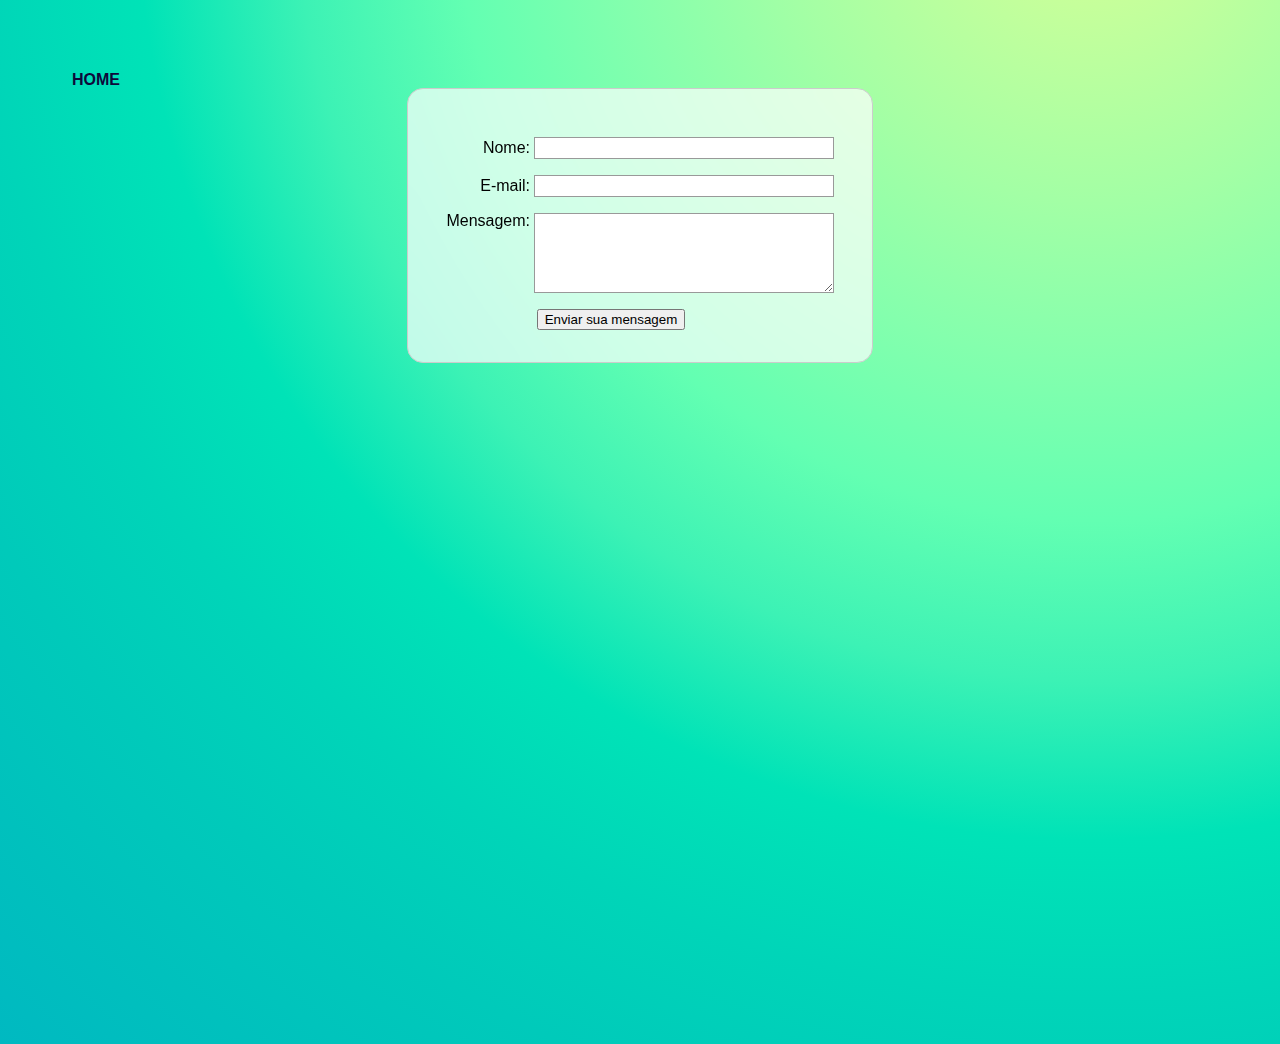
<file: contato.html>
<!DOCTYPE html>
<html lang="en">
<head>
    <meta charset="UTF-8">
    <meta http-equiv="X-UA-Compatible" content="IE=edge">
    <meta name="viewport" content="width=device-width, initial-scale=1.0">
    <link rel="stylesheet" href="reset.css">
    <link rel="stylesheet" href="stylesContato.css">
    <title>Contato</title>
</head>
<body>

  

    <div class="card">
        <a href="index.html">Home</a>
        <form class="card_form">
            <div class="formulario">
                <label for="nome">Nome:</label>
                <input type="text" id="nome" />
            </div>
            <div class="formulario">
                <label for="email">E-mail:</label>
                <input type="email" id="email" />
            </div>
            <div class="formulario">
                <label for="msg">Mensagem:</label>
                <textarea id="msg"></textarea>
            </div>
            <div class="button formulario">
                <button type="submit">Enviar sua mensagem</button>
            </div>
        </form>
    </div>
    
</body>
</html>
</file>
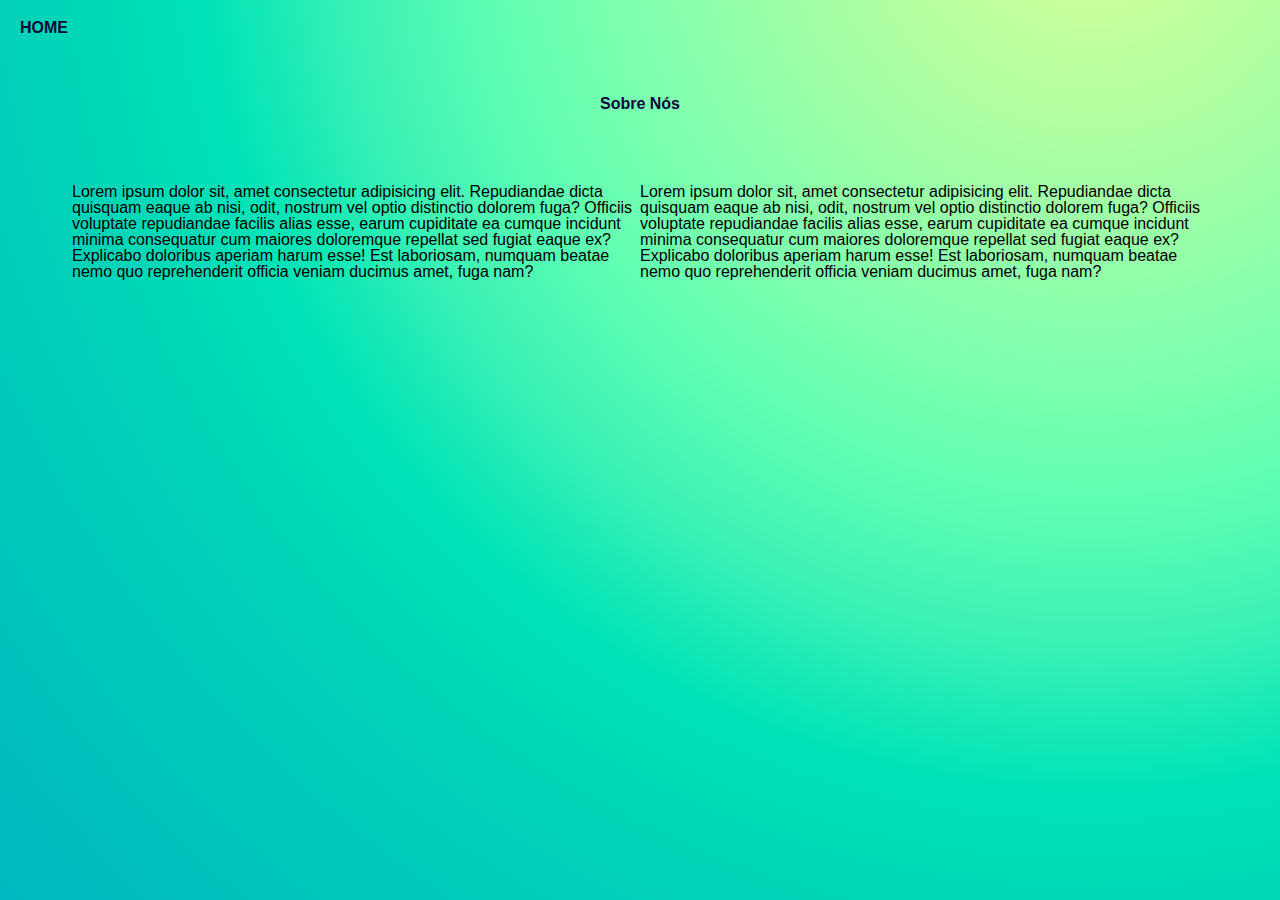
<file: sobre.html>
<!DOCTYPE html>
<html lang="en">

<head>
    <meta charset="UTF-8">
    <meta http-equiv="X-UA-Compatible" content="IE=edge">
    <meta name="viewport" content="width=device-width, initial-scale=1.0">
    <link rel="stylesheet" href="reset.css">
    <link rel="stylesheet" href="stylesSobre.css">
    <title>Document</title>
</head>

<body>

    <div class="home">
        <a href="index.html">Home</a>
    </div>
    <h1>Sobre Nós</h1>
    <div class="card">
        <div>
            <p>Lorem ipsum dolor sit, amet consectetur adipisicing elit. Repudiandae dicta quisquam eaque ab nisi, odit,
                nostrum vel optio distinctio dolorem fuga? Officiis voluptate repudiandae facilis alias esse, earum
                cupiditate ea cumque incidunt minima consequatur cum maiores doloremque repellat sed fugiat eaque ex?
                Explicabo doloribus aperiam harum esse! Est laboriosam, numquam beatae nemo quo reprehenderit officia
                veniam ducimus amet, fuga nam?</p>
        </div>
        <div>
            <p>Lorem ipsum dolor sit, amet consectetur adipisicing elit. Repudiandae dicta quisquam eaque ab nisi, odit,
                nostrum vel optio distinctio dolorem fuga? Officiis voluptate repudiandae facilis alias esse, earum
                cupiditate ea cumque incidunt minima consequatur cum maiores doloremque repellat sed fugiat eaque ex?
                Explicabo doloribus aperiam harum esse! Est laboriosam, numquam beatae nemo quo reprehenderit officia
                veniam ducimus amet, fuga nam?</p>
        </div>
    </div>




    <!-- <a href="index.html">Home</a>
    <section>
        <h2>Sobre nós</h2>
        <div class="box">
            <div>
                <h3>Nossos Serviços</h3>
                <ul>
                    <li>Lorem ipsum dolor sit amet.</li>
                    <li>Lorem ipsum dolor sit amet.</li>
                    <li>Lorem ipsum dolor sit amet.</li>
                    <li>Lorem ipsum dolor sit amet.</li>
                    <li>Lorem ipsum dolor sit amet.</li>
                </ul>
            </div>
            <div>
                <h3>Nossa história</h3>
                <p>Lorem ipsum dolor sit amet consectetur adipisicing elit. 
                    Deleniti est impedit eum incidunt suscipit modi error id perspiciatis. 
                    Nesciunt delectus ratione non earum, quia maxime optio itaque voluptate tempore facere.</p>
            </div>
        </div>
    </section> -->
</body>

</html>
</file>
<file: stylesContato.css>
a {
  
    text-decoration: none;
    display: inline-block;
    color: #0e093b;
    font-weight: bold;
    text-transform: uppercase;
    cursor: pointer;
  }
  
.card {
    padding: 4.5rem;
    margin: 0;
    font-family: 'Inter', sans-serif;
    background-image: radial-gradient(circle at 85.36% -11.24%, #daff94 0, #bfff9d 10%, #a3ffa5 20%, #84ffad 30%, #63ffb2 40%, #3cf2b5 50%, #00e3b7 60%, #00d5b8 70%, #00caba 80%, #00c1bd 90%, #00b9c1 100%);
    background-repeat: no-repeat;
    height: 100vh;
}

.card_form {
    
    width: 400px;
    height: auto;
    padding: 2rem;
    border-radius: 1rem;
    background: rgba(255, 255, 255, .7);
	-webkit-backdrop-filter: blur(10px);
	backdrop-filter: blur(10px);
}
  

form {
    margin: 0 auto;
    width: 400px;
    padding: 1em;
    border: 1px solid #CCC;
    border-radius: 1em;
}

.formulario {
    margin-top: 1em;
}

label {
    
    display: inline-block;
    width: 90px;
    text-align: right;
}

input, textarea {
    font: 1em sans-serif;

    width: 300px;
    -moz-box-sizing: border-box;
    box-sizing: border-box;

    
    border: 1px solid #999;
}

textarea {
    /* Para alinhar corretamente os campos de texto de várias linhas com a label*/
    vertical-align: top;

    /* Para dar espaço suficiente para digitar algum texto */
    height: 5em;

}

.button {
    padding-left: 90px; /* mesmo tamanho que os elementos do tipo label */
}

button {
    margin-left: .5em;
}
</file>
<file: stylesSobre.css>
body {
    background-image: radial-gradient(circle at 85.36% -11.24%, #daff94 0, #bfff9d 10%, #a3ffa5 20%, #84ffad 30%, #63ffb2 40%, #3cf2b5 50%, #00e3b7 60%, #00d5b8 70%, #00caba 80%, #00c1bd 90%, #00b9c1 100%);
    background-repeat: no-repeat;
    height: 100vh;
    font-family: 'Inter', sans-serif;
    font-weight: 300;
}


a {
  
    text-decoration: none;
    display: inline-block;
    color: #0e093b;
    font-weight: bold;
    text-transform: uppercase;
    cursor: pointer;
}

  h1 {
    text-align: center;
    margin-top: 40px;
    color: #0e093b;
    font-weight: bold;
} 
  
.card {
    padding: 4.5rem;
    margin: 0;
    display: flex;
}



.home {
    padding: 20px;
}
</file>
